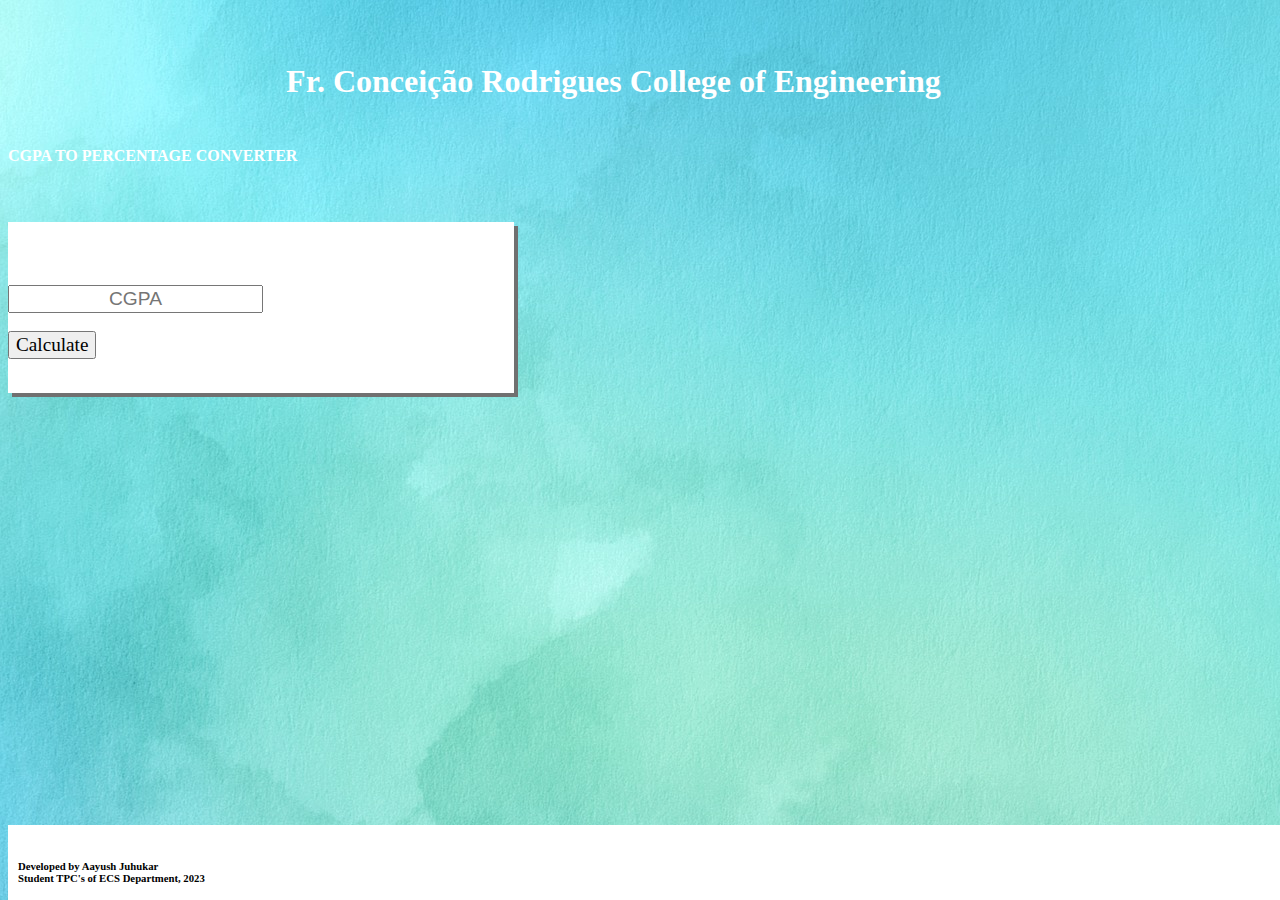
<file: index.html>
<!doctype html>
<html lang="en">

<head>
  <meta charset="utf-8">
  <meta name="viewport" content="width=device-width, initial-scale=1">
  <title>CGPA TO PERCENTAGE CONVERTER</title>
  <link href="https://cdn.jsdelivr.net/npm/bootstrap@5.3.2/dist/css/bootstrap.min.css" rel="stylesheet"
    integrity="sha384-T3c6CoIi6uLrA9TneNEoa7RxnatzjcDSCmG1MXxSR1GAsXEV/Dwwykc2MPK8M2HN" crossorigin="anonymous">
  <link rel="stylesheet" href="conv.css">
  <script src="conv.js"></script>
  <link rel="icon" type="image/x-icon" href="1595091063192.jpg">
</head>

<body>
  <h1 id="head">Fr. Conceição Rodrigues College of Engineering</h1>
  <h4 class="text-center" id="cg">CGPA TO PERCENTAGE CONVERTER</h4>
  <br><br>
  <div class="container rounded" id="cont">
    <div class="row">
      <div class="col-sm-12">
        <div class="text-center">
          <input class="rounded" type="text" placeholder="CGPA" id="inpt" class="form">
        </div>
      </div>
    </div>
    <div class="row">
      <div class="col-sm-12 text-center">
        <br>
        <button type="submit" class="btn btn-outline-primary" onclick="cal()">Calculate</button>
      </div>
    </div>
    <div class="row py-4">
      <h1 class="text-center" id="disp"></h1>
    </div>
  </div>
  <footer id="footer">
    <h6 class="text-center">Developed by Aayush Juhukar <br> Student TPC's of ECS Department, 2023</h6>
  </footer>
  <script src="https://cdn.jsdelivr.net/npm/bootstrap@5.3.2/dist/js/bootstrap.bundle.min.js"
    integrity="sha384-C6RzsynM9kWDrMNeT87bh95OGNyZPhcTNXj1NW7RuBCsyN/o0jlpcV8Qyq46cDfL"
    crossorigin="anonymous"></script>
</body>

</html>
</file>
<file: conv.css>
#footer {
    position: fixed;
    padding: 10px 10px 0px 10px;
    bottom: 0;
    width: 100%;
    /* Height of the footer*/
    height: 65px;
    background: white;
    
  }
  #cont{
    background-color: white;
    width: 40%;
    height: 100%;
    padding-top: 5%;
    padding-bottom: 1%;
    /* border: 2px solid rgb(2, 90, 185); */
    box-shadow: 4px 4px #707070;

  }

  #head{
    color: rgb(255, 255, 255); 
    margin-left: 22%;
    margin-top: 5%;
  }

  #cg{
    color: white;
    padding-top: 2%;
    
  }

  body{
    background-image: url(texture-1668079_1920.jpg);
  }
  button{
    font-family: 'Times New Roman', Times, serif;
    font-size: larger;
  }
  input{
    font-size: larger;
    width: max-content;
    align-content: center;
    text-align: center;
  }
  #fnt{
    color: white;
  }
  @media screen and (max-width: 500px) {
    #cont{
      width: 64%;
      padding-top: 14%;
      padding-top: 18%;
    }
    #head{
        color: rgb(255, 255, 255); 
        margin-left: 14%;
        margin-top: 5%;
      }
  }
  @media screen and (max-width: 300px) {
    #cont{
      width: 90%;
      padding-top: 14%;
      padding-top: 18%;
    }
    #head{
        color: rgb(255, 255, 255); 
        margin-left: 14%;
        margin-top: 5%;
      }
  }
 @media screen and (max-width: 280px) {
    #cont{
      width: 90%;
      padding-top: 14%;
      padding-top: 18%;
    }
    #head{
        color: rgb(255, 255, 255); 
        margin-left: 14%;
        margin-top: 5%;
      }
  }
@media screen and (max-width: 320px) {
    #cont{
      width: 90%;
      padding-top: 14%;
      padding-top: 18%;
    }
    #head{
        color: rgb(255, 255, 255); 
        margin-left: 14%;
        margin-top: 5%;
      }
    #footer {
    position: fixed;
    padding: 10px 10px 0px 10px;
    bottom: 0;
    width: 100%;
    /* Height of the footer*/
    height: 80px;
    background: white;
    
  }
  }

@media screen and (max-width: 400px) {
    #cont{
      width: 90%;
      padding-top: 10%;
      padding-top: 18%;
    }
    #head{
        color: rgb(255, 255, 255); 
        margin-left: 10%;
        margin-top: 5%;
      }
    #footer {
    position: fixed;
    padding: 10px 10px 0px 10px;
    bottom: 0;
    width: 100%;
    /* Height of the footer*/
    height: 68px;
    background: white;
    
  }
  }
</file>
